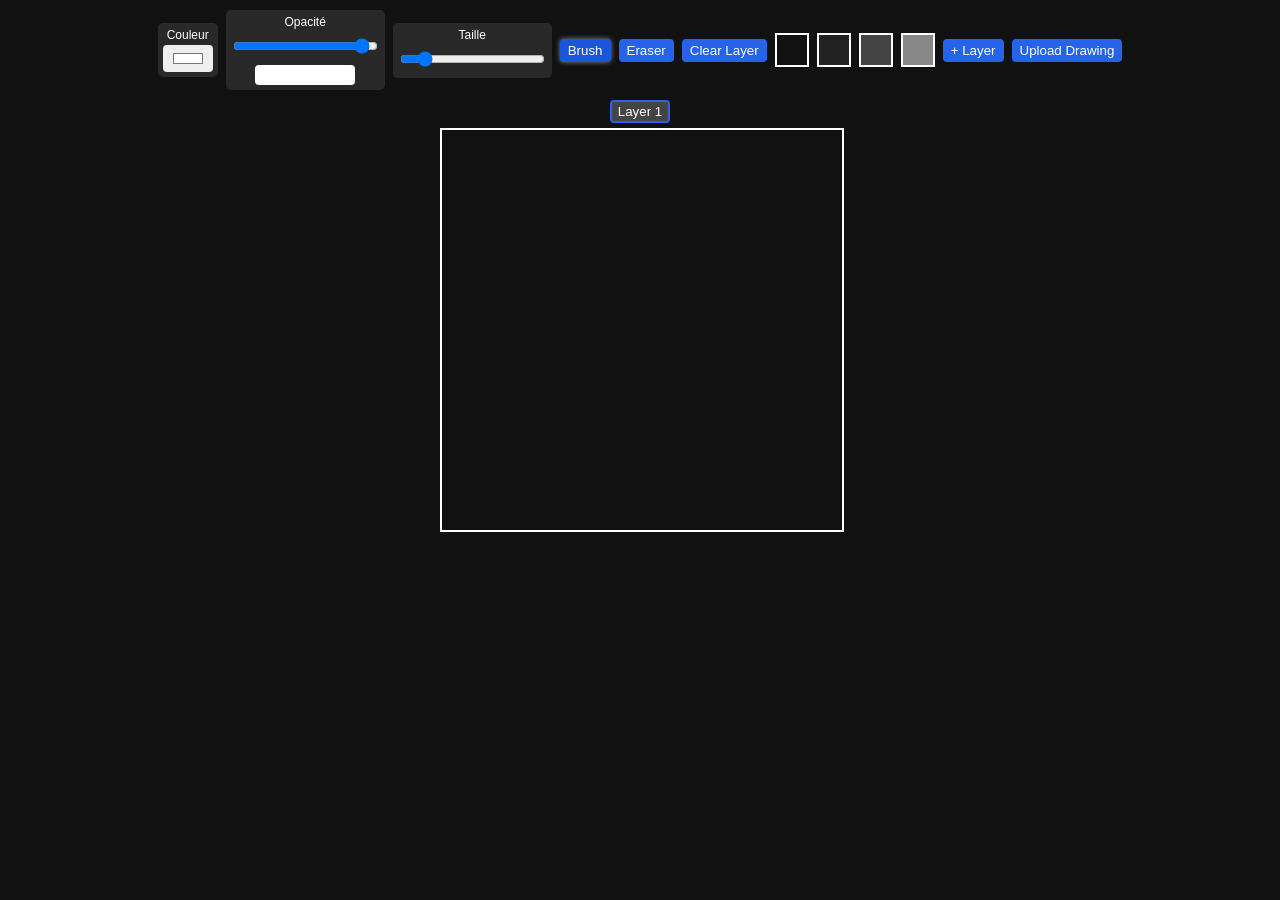
<file: index.html>
<!DOCTYPE html>
<html lang="fr">
<head>
<meta charset="UTF-8">
<meta name="viewport" content="width=device-width, initial-scale=1.0">
<title>Fantasmagorie Paint Layers</title>
<style>
  body {
    margin: 0;
    font-family: sans-serif;
    background: #111;
    color: white;
    display: flex;
    flex-direction: column;
    align-items: center;
  }
  .toolbar {
    margin: 10px;
    display: flex;
    gap: 8px;
    flex-wrap: wrap;
    align-items: center;
    justify-content: center;
  }
  .bg-color {
    width: 30px;
    height: 30px;
    border: 2px solid white;
    cursor: pointer;
  }
  #canvasContainer {
    position: relative;
    width: 400px;
    height: 400px;
  }
  canvas {
    border: 2px solid white;
    position: absolute;
    top: 0;
    left: 0;
    touch-action: none;
  }
  input, button {
    padding: 4px 8px;
    border-radius: 4px;
    border: none;
  }
  button {
    background: #2563eb;
    color: white;
    cursor: pointer;
    transition: all 0.2s;
  }
  button:hover {
    background: #3b79ee;
  }
  button.active {
    background: #1a56d9;
    box-shadow: 0 0 5px rgba(255, 255, 255, 0.5);
  }
  #layersList {
    display: flex;
    gap: 5px;
    flex-wrap: wrap;
    margin-bottom: 5px;
    justify-content: center;
  }
  .layerBtn {
    background: #444;
    color: white;
    padding: 2px 6px;
    cursor: pointer;
    border-radius: 4px;
  }
  .activeLayer {
    border: 2px solid #2563eb;
  }
  .opacity-preview {
    width: 100px;
    height: 20px;
    background: #333;
    border-radius: 4px;
    overflow: hidden;
    position: relative;
    margin-top: 5px;
  }
  .opacity-fill {
    height: 100%;
    background: currentColor;
  }
  .tool-group {
    display: flex;
    flex-direction: column;
    align-items: center;
    padding: 5px;
    background: rgba(255, 255, 255, 0.1);
    border-radius: 5px;
  }
  .tool-label {
    font-size: 12px;
    margin-bottom: 3px;
  }
</style>
</head>
<body>

<div class="toolbar">
  <div class="tool-group">
    <div class="tool-label">Couleur</div>
    <input type="color" id="colorPicker" value="#ffffff" title="Brush Color">
  </div>
  
  <div class="tool-group">
    <div class="tool-label">Opacité</div>
    <input type="range" id="brushOpacity" min="0.1" max="1" step="0.05" value="1" title="Brush Opacity">
    <div class="opacity-preview">
      <div class="opacity-fill" style="width: 100%;"></div>
    </div>
  </div>
  
  <div class="tool-group">
    <div class="tool-label">Taille</div>
    <input type="range" id="brushSize" min="1" max="50" value="5" title="Brush Size">
  </div>
  
  <button id="brushBtn" class="active">Brush</button>
  <button id="eraserBtn">Eraser</button>
  <button id="clearBtn">Clear Layer</button>

  <!-- Couleurs de fond temporaire -->
  <div class="bg-color" style="background:#111;" data-color="#111" title="Fond noir"></div>
  <div class="bg-color" style="background:#222;" data-color="#222" title="Fond gris foncé"></div>
  <div class="bg-color" style="background:#444;" data-color="#444" title="Fond gris moyen"></div>
  <div class="bg-color" style="background:#888;" data-color="#888" title="Fond gris clair"></div>

  <button id="addLayerBtn">+ Layer</button>
  <button id="uploadBtn">Upload Drawing</button>
</div>

<div id="layersList"></div>

<div id="canvasContainer">
  <canvas id="bgCanvas" width="400" height="400"></canvas>
</div>

<script>
const apiKey = "ae1416b43b6f7cef2d2585e752d31d32"; // <-- Remplacer par votre clé ImgBB

const canvasContainer = document.getElementById("canvasContainer");

// Background canvas
const bgCanvas = document.getElementById("bgCanvas");
const bgCtx = bgCanvas.getContext("2d");
let bgColor = "#111";
function drawBackground() {
  bgCtx.clearRect(0,0,bgCanvas.width,bgCanvas.height);
  bgCtx.fillStyle = bgColor;
  bgCtx.fillRect(0,0,bgCanvas.width,bgCanvas.height);
}
drawBackground();

// Layers management
let layers = [];
let activeLayerIndex = -1;
const layersListDiv = document.getElementById("layersList");

function addLayer() {
  const canvas = document.createElement("canvas");
  canvas.width = bgCanvas.width;
  canvas.height = bgCanvas.height;
  canvas.style.position = "absolute";
  canvas.style.top = "0";
  canvas.style.left = "0";
  canvas.style.zIndex = layers.length + 1;
  canvasContainer.appendChild(canvas);

  const ctx = canvas.getContext("2d");
  ctx.lineCap = "round";

  layers.push({canvas, ctx});
  activeLayerIndex = layers.length - 1;
  updateLayersUI();
}

function updateLayersUI() {
  layersListDiv.innerHTML = "";
  layers.forEach((layer, i) => {
    const btn = document.createElement("button");
    btn.textContent = "Layer " + (i+1);
    btn.className = "layerBtn";
    if(i === activeLayerIndex) btn.classList.add("activeLayer");
    btn.addEventListener("click", ()=> { activeLayerIndex = i; updateLayersUI(); });
    layersListDiv.appendChild(btn);
  });
}

function getActiveLayer() {
  if(activeLayerIndex < 0) return null;
  return layers[activeLayerIndex];
}

// Drawing logic
let drawing = false;
let mode = "brush";
let brushColor = document.getElementById("colorPicker").value;
let brushSize = document.getElementById("brushSize").value;
let brushOpacity = document.getElementById("brushOpacity").value;
let prevX, prevY;

// New: Create a temporary canvas for drawing
const tempCanvas = document.createElement('canvas');
tempCanvas.width = bgCanvas.width;
tempCanvas.height = bgCanvas.height;
const tempCtx = tempCanvas.getContext('2d');
tempCtx.lineCap = "round";
tempCtx.lineJoin = "round";

function startDraw(x, y) {
  const layer = getActiveLayer();
  if (!layer) return;
  drawing = true;
  
  // Set up temporary canvas for the current stroke
  tempCtx.clearRect(0, 0, tempCanvas.width, tempCanvas.height);
  
  if (mode === "brush") {
    tempCtx.strokeStyle = brushColor;
    tempCtx.lineWidth = brushSize;
    tempCtx.globalAlpha = brushOpacity;
    tempCtx.globalCompositeOperation = "source-over";
  } else if (mode === "eraser") {
    tempCtx.strokeStyle = 'rgba(0,0,0,1)';
    tempCtx.lineWidth = brushSize;
    tempCtx.globalAlpha = 1;
    tempCtx.globalCompositeOperation = "destination-out";
  }
  
  prevX = x;
  prevY = y;
  
  tempCtx.beginPath();
  tempCtx.moveTo(x, y);
}

function draw(x, y) {
  if (!drawing) return;
  
  tempCtx.lineTo(x, y);
  tempCtx.stroke();
  
  // Draw the temporary canvas onto the active layer
  const layer = getActiveLayer();
  if (layer) {
    layer.ctx.drawImage(tempCanvas, 0, 0);
  }
  
  prevX = x;
  prevY = y;
}

function stopDraw() {
  if (!drawing) return;
  drawing = false;
  
  // Clear the temporary canvas
  tempCtx.clearRect(0, 0, tempCanvas.width, tempCanvas.height);
}

// Update opacity preview
function updateOpacityPreview() {
  const opacityPreview = document.querySelector('.opacity-fill');
  if (opacityPreview) {
    opacityPreview.style.width = (brushOpacity * 100) + '%';
    opacityPreview.style.opacity = brushOpacity;
  }
}

// Mouse & Touch events
canvasContainer.addEventListener("mousedown", e => startDraw(e.offsetX, e.offsetY));
canvasContainer.addEventListener("mousemove", e => draw(e.offsetX, e.offsetY));
canvasContainer.addEventListener("mouseup", stopDraw);
canvasContainer.addEventListener("mouseleave", stopDraw);

canvasContainer.addEventListener("touchstart", e => {
  const rect = canvasContainer.getBoundingClientRect();
  const touch = e.touches[0];
  startDraw(touch.clientX - rect.left, touch.clientY - rect.top);
});
canvasContainer.addEventListener("touchmove", e => {
  e.preventDefault();
  const rect = canvasContainer.getBoundingClientRect();
  const touch = e.touches[0];
  draw(touch.clientX - rect.left, touch.clientY - rect.top);
}, {passive: false});
canvasContainer.addEventListener("touchend", stopDraw);

// Toolbar
document.getElementById("brushBtn").addEventListener("click", () => {
  mode = "brush";
  document.getElementById("brushBtn").classList.add("active");
  document.getElementById("eraserBtn").classList.remove("active");
});
document.getElementById("eraserBtn").addEventListener("click", () => {
  mode = "eraser";
  document.getElementById("eraserBtn").classList.add("active");
  document.getElementById("brushBtn").classList.remove("active");
});
document.getElementById("colorPicker").addEventListener("change", e => {
  brushColor = e.target.value;
});
document.getElementById("brushOpacity").addEventListener("input", e => {
  brushOpacity = parseFloat(e.target.value);
  updateOpacityPreview();
});
document.getElementById("brushSize").addEventListener("input", e => {
  brushSize = e.target.value;
});
document.getElementById("clearBtn").addEventListener("click", () => {
  const layer = getActiveLayer();
  if(!layer) return;
  layer.ctx.clearRect(0, 0, layer.canvas.width, layer.canvas.height);
});

// Background colors
document.querySelectorAll(".bg-color").forEach(div => {
  div.addEventListener("click", () => {
    bgColor = div.dataset.color;
    drawBackground();
  });
});

// Add new layer
document.getElementById("addLayerBtn").addEventListener("click", addLayer);

// Upload
document.getElementById("uploadBtn").addEventListener("click", async () => {
  const exportCanvas = document.createElement("canvas");
  exportCanvas.width = bgCanvas.width;
  exportCanvas.height = bgCanvas.height;
  const exportCtx = exportCanvas.getContext("2d");

  // Draw background first
  exportCtx.fillStyle = bgColor;
  exportCtx.fillRect(0, 0, exportCanvas.width, exportCanvas.height);
  
  // Merge all layers
  layers.forEach(l => {
    exportCtx.drawImage(l.canvas, 0, 0);
  });

  const base64Image = exportCanvas.toDataURL("image/png").replace(/^data:image\/png;base64,/, "");
  const formData = new FormData();
  formData.append("key", apiKey);
  formData.append("image", base64Image);

  try {
    const response = await fetch("https://api.imgbb.com/1/upload", {method: "POST", body: formData});
    const data = await response.json();
    alert("Drawing uploaded! URL: " + data.data.url);
    console.log("Uploaded URL:", data.data.url);
  } catch(err) {
    console.error(err);
    alert("Upload failed!");
  }
});

// Initial layer and setup
addLayer();
updateOpacityPreview();
</script>

</body>
</html>
</file>
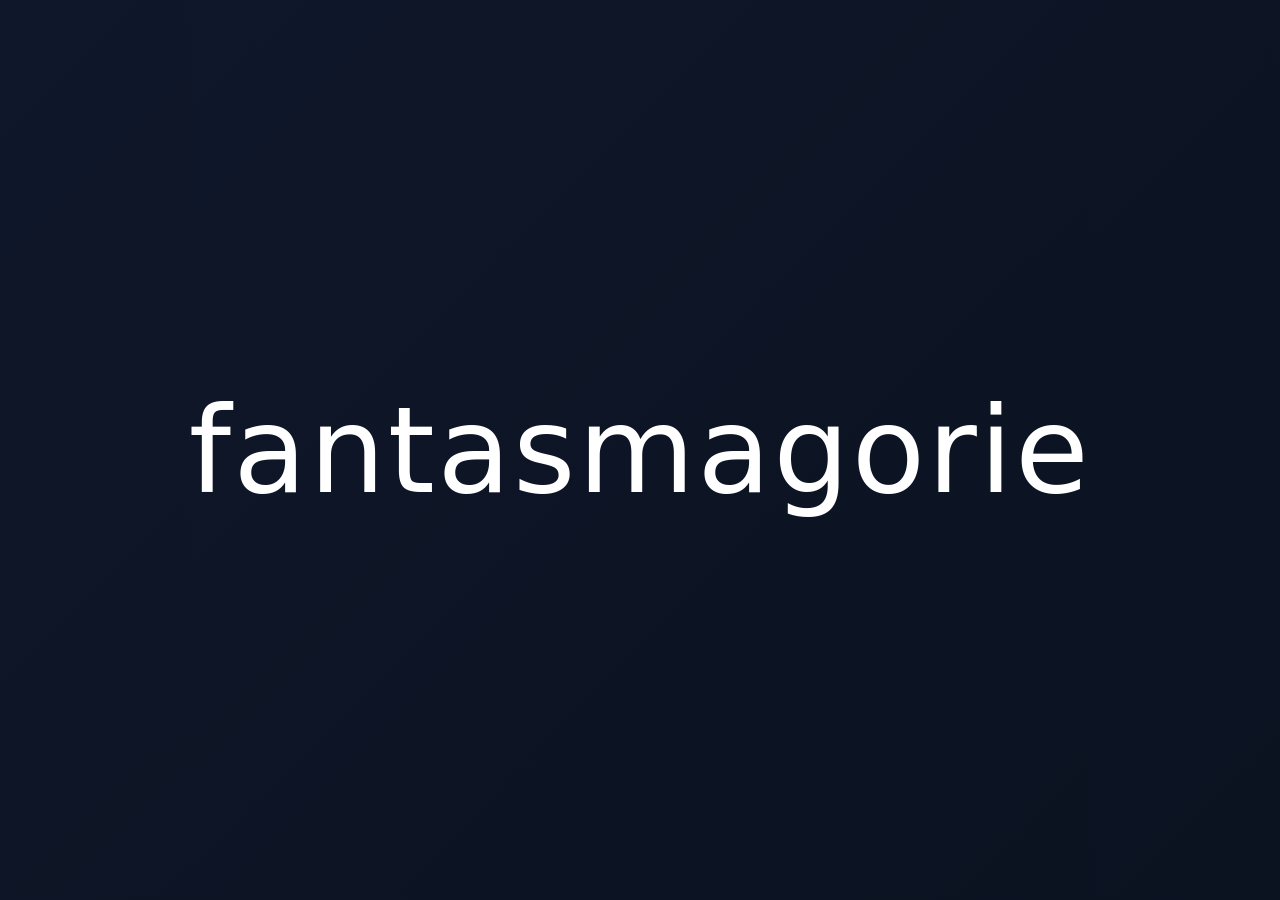
<file: fantasmagorie_test.html>
<!doctype html>
<html lang="en">
<head>
  <meta charset="utf-8" />
  <title>Test — fantasmagorie</title>
  <meta name="viewport" content="width=device-width,initial-scale=1" />
  <style>
    html,body {
      height:100%;
      margin:0;
      font-family: system-ui, -apple-system, "Segoe UI", Roboto, "Helvetica Neue", Arial;
      background: linear-gradient(135deg, #0f172a, #0b1220);
      color: white;
      display:flex;
      align-items:center;
      justify-content:center;
    }
    .word {
      font-size: clamp(32px, 10vw, 120px);
      text-transform: none;
      letter-spacing: 0.02em;
      text-shadow: 0 6px 30px rgba(0,0,0,0.6), 0 2px 8px rgba(255,255,255,0.03) inset;
    }
  </style>
</head>
<body>
  <div class="word">fantasmagorie</div>
</body>
</html>
</file>
